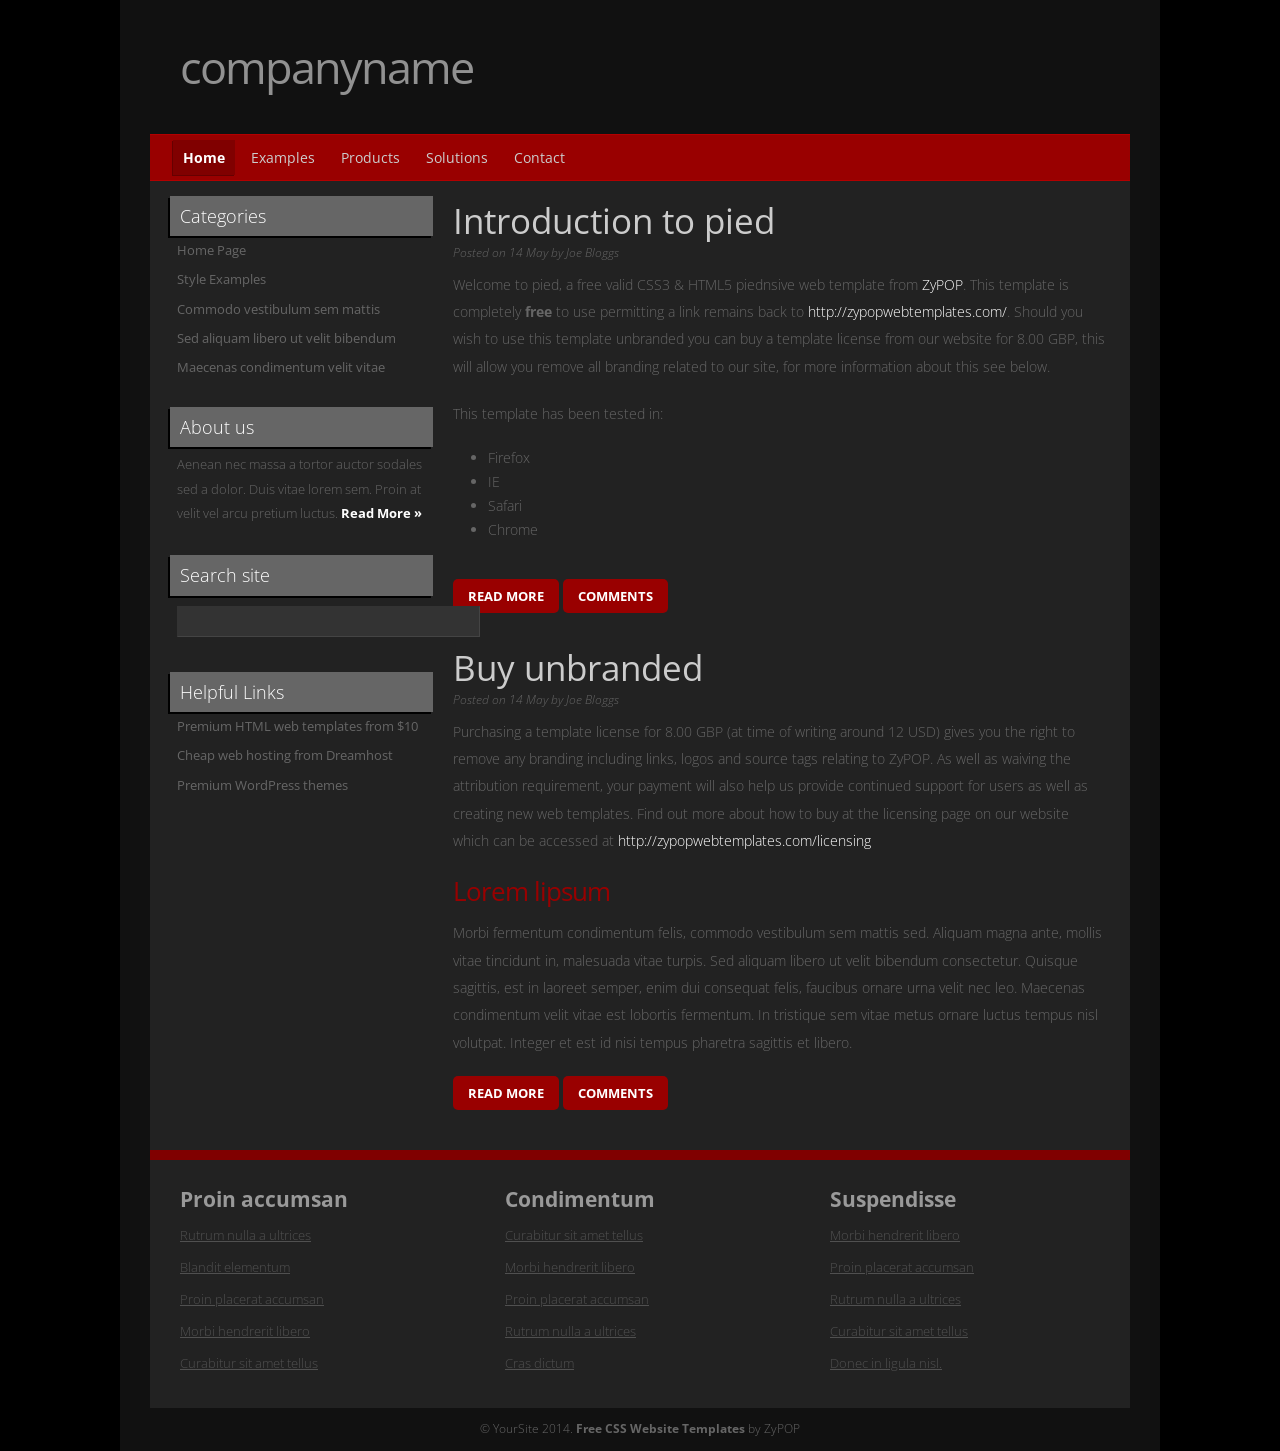
<file: index.html>
<!doctype html>
<html>
<head>
<meta http-equiv="Content-Type" content="text/html; charset=utf-8" />
<title>pied - Free CSS Template by ZyPOP</title>
<link rel="stylesheet" href="styles.css" type="text/css" />
<!--[if lt IE 9]>
<script src="http://html5shiv.googlecode.com/svn/trunk/html5.js"></script>
<![endif]-->
<!--
pied, a free CSS web template by ZyPOP (zypopwebtemplates.com/)

Download: http://zypopwebtemplates.com/

License: Creative Commons Attribution
//-->
<meta name="viewport" content="width=device-width, minimum-scale=1.0, maximum-scale=1.0" />
</head>
<body>
<div id="container">
    <header>
	<div class="width">
    		<h1><a href="/">Company<span>Name</span></a></h1>
       	</div>
    </header>
    <nav>
	<div class="width">
    		<ul>
        		<li class="start selected"><a href="index.html">Home</a></li>
        	    	<li class=""><a href="examples.html">Examples</a></li>
         	   	<li><a href="#">Products</a></li>
          	  	<li><a href="#">Solutions</a></li>
          	 	<li class="end"><a href="#">Contact</a></li>
        	</ul>
	</div>
    </nav>


    <div id="body" class="width">

		

		<section id="content">

	    <article>
				
			
			<h2>Introduction to pied </h2>
			<div class="article-info">Posted on <time datetime="2013-05-14">14 May</time> by <a href="#" rel="author">Joe Bloggs</a></div>

            <p>Welcome to pied, a free valid CSS3 &amp; HTML5 piednsive web template from <a href="http://zypopwebtemplates.com/" title="ZyPOP">ZyPOP</a>. This template is completely <strong>free</strong> to use permitting a link remains back to  <a href="http://zypopwebtemplates.com/" title="ZyPOP">http://zypopwebtemplates.com/</a>. Should you wish to use this template unbranded you can buy a template license from our website for 8.00 GBP, this will allow you remove all branding related to our site, for more information about this see below.</p>	
            
            <p>This template has been tested in:</p>


            <ul class="styledlist">
                <li>Firefox</li>
                <li>IE</li>
 		<li>Safari</li>
                <li>Chrome</li>
            </ul>

		<a href="#" class="button">Read more</a>
		<a href="#" class="button">Comments</a>


		
		</article>
	
		<article class="expanded">

            		<h2>Buy unbranded</h2>
			<div class="article-info">Posted on <time datetime="2013-05-14">14 May</time> by <a href="#" rel="author">Joe Bloggs</a></div>

			
            <p>Purchasing a template license for 8.00 GBP (at time of writing around 12 USD) gives you the right to remove any branding including links, logos and source tags relating to ZyPOP. As well as waiving the attribution requirement, your payment will also help us provide continued support for users as well as creating new web templates. Find out more about how to buy at the licensing page on our website which can be accessed at <a href="http://zypopwebtemplates.com/licensing" title="template license">http://zypopwebtemplates.com/licensing</a></p>

<h3>Lorem lipsum</h3>

<p>Morbi fermentum condimentum felis, commodo vestibulum sem mattis sed. Aliquam magna ante, mollis vitae tincidunt in, malesuada vitae turpis. Sed aliquam libero ut velit bibendum consectetur. Quisque sagittis, est in laoreet semper, enim dui consequat felis, faucibus ornare urna velit nec leo. Maecenas condimentum velit vitae est lobortis fermentum. In tristique sem vitae metus ornare luctus tempus nisl volutpat. Integer et est id nisi tempus pharetra sagittis et libero.</p>


		<a href="#" class="button">Read more</a>
		<a href="#" class="button">Comments</a>
		</article>
        </section>
        
        <aside class="sidebar">
	
            <ul>	
               <li>
                    <h4>Categories</h4>
                    <ul>
                        <li><a href="index.html">Home Page</a></li>
                        <li><a href="examples.html">Style Examples</a></li>
                        <li><a href="#">Commodo vestibulum sem mattis</a></li>
                        <li><a href="#">Sed aliquam libero ut velit bibendum</a></li>
                        <li><a href="#">Maecenas condimentum velit vitae</a></li>
                    </ul>
                </li>
                
                <li>
                    <h4>About us</h4>
                    <ul>
                        <li class="text">
                        	<p style="margin: 0;">Aenean nec massa a tortor auctor sodales sed a dolor. Duis vitae lorem sem. Proin at velit vel arcu pretium luctus. 					<a href="#" class="readmore">Read More &raquo;</a></p>
                        </li>
                    </ul>
                </li>
                
                <li>
                	<h4>Search site</h4>
                    <ul>
                    	<li class="text">
                            <form method="get" class="searchform" action="#" >
                                <p>
                                    <input type="text" size="31" value="" name="s" class="s" />
                                    
                                </p>
                            </form>	
						</li>
					</ul>
                </li>
                
                <li>
                    <h4>Helpful Links</h4>
                    <ul>
                        <li><a href="http://www.themeforest.net/?ref=spykawg" title="premium templates">Premium HTML web templates from $10</a></li>
                        <li><a href="http://www.dreamhost.com/r.cgi?259541" title="web hosting">Cheap web hosting from Dreamhost</a></li>
                        <li><a href="http://tuxthemes.com" title="Tux Themes">Premium WordPress themes</a></li>
                    </ul>
                </li>
                
            </ul>
		
        </aside>
    	<div class="clear"></div>
    </div>
    <footer>
        <div class="footer-content width">
            <ul>
            	<li><h4>Proin accumsan</h4></li>
                <li><a href="#">Rutrum nulla a ultrices</a></li>
                <li><a href="#">Blandit elementum</a></li>
                <li><a href="#">Proin placerat accumsan</a></li>
                <li><a href="#">Morbi hendrerit libero </a></li>
                <li><a href="#">Curabitur sit amet tellus</a></li>
            </ul>
            
            <ul>
            	<li><h4>Condimentum</h4></li>
                <li><a href="#">Curabitur sit amet tellus</a></li>
                <li><a href="#">Morbi hendrerit libero </a></li>
                <li><a href="#">Proin placerat accumsan</a></li>
                <li><a href="#">Rutrum nulla a ultrices</a></li>
                <li><a href="#">Cras dictum</a></li>
            </ul>
            
            <ul class="endfooter">
            	<li><h4>Suspendisse</h4></li>
                <li><a href="#">Morbi hendrerit libero </a></li>
                <li><a href="#">Proin placerat accumsan</a></li>
                <li><a href="#">Rutrum nulla a ultrices</a></li>
                <li><a href="#">Curabitur sit amet tellus</a></li>
                <li><a href="#">Donec in ligula nisl.</a></li>
            </ul>
            
            <div class="clear"></div>
        </div>
        <div class="footer-bottom">
            <p>&copy; YourSite 2014. <a href="http://zypopwebtemplates.com/">Free CSS Website Templates</a> by ZyPOP</p>
         </div>
    </footer>
</div>
</body>
</html>
</file>
<file: styles.css>
@import url(http://fonts.googleapis.com/css?family=Open+Sans:400,700);

body {
	background: #000;
	margin:0;
	padding:0;
	font-family: 'Open Sans', 'sans-serif';
	font-size: 1.0em;
	color: #666;
	font-weight: 200;
}

* {
	margin:0;
	padding:0;
}

/** element defaults **/
table {
	width: 100%;
	text-align: left;
}

th, td {
	padding: 10px 10px;
}

th {
	color: #fff;
	background: #990000 none repeat-x scroll left top;
}

td {
	border-bottom: 1px solid #333;
	color: white;
}

code, blockquote {
	display: block;
	border-left: 5px solid #ccc;
	padding: 10px;
	margin-bottom: 20px;
	color: #ccc;
}
code {
	background-color: #222;
}

blockquote p {
	font-style: italic;
	font-family: Georgia, "Times New Roman", Times, serif;
	margin: 0;
	color: #ccc;
	height: 1%;
}

p {
	line-height: 1.9em;
	margin-bottom: 20px;
}

a, 
.sidebar li ul li a.readmore {
	color: white;
}

a:hover,
.sidebar li ul li a.readmore:hover {
	color: #990000;
}

a:focus {
	outline: none;
}


a.button { 
    background-color: #990000;
    border-radius: 5px 5px 5px 5px;
    color: #FFFFFF;
    display: inline-block;
    font-size: 13px;
    font-weight: bold;
    padding: 8px 15px;
    text-decoration: none;
    text-transform: uppercase;
}

a.button:hover {
	background-color: #800000;
}


fieldset {
	display: block;
	border: none;
	border-top: 1px solid #333;
}

fieldset legend {
	font-weight: bold;
	font-size: 13px;
	padding-right: 10px;
	color: #999;
}

fieldset form {
	padding-top: 15px;
}

fieldset p label {
	float: left;
	width: 150px;
}

form input, form select, form textarea {
	background-color: #333;
	padding: 5px;
	color: #fff;
	border: 1px solid #333;
	border-right:1px solid #444;
	border-bottom:1px solid #444;
	font-family: Arial, Helvetica, sans-serif;
	font-size: 13px;
}

form input.formbutton {
	border: none;
    background-color: #990000;
	color: #ffffff;
	font-weight: bold;
	padding: 6px 10px;
	font-size: 12px;
	letter-spacing: 1px;
	width: auto;
	overflow: visible;
}

form.searchform input {
  font-size: 15px;
    padding: 6px;
}

form.searchform p {
	margin: 5px 0;
}


span.required {
	color: #ff0000;
}

h1 {
	color: #ccc;
	font-size: 2.0em;
}

h2 {
	color: #ccc;
	font-size: 1.8em;
	letter-spacing: 0px;
	font-weight: normal;
	padding: 0 0 5px;
	margin: 0;
}

h3 {
	color: #990000;
	font-size: 1.6em;
	font-weight: normal;
	margin-bottom: 10px;
	letter-spacing: -1px;
}

h4 {
    color: #fff;
    font-size: 1.4em;
    font-weight: normal;
    padding-bottom: 10px;
}

h5 {
	padding-bottom: 10px;
	font-size: 1.2em;
	color: #999;
}

ul, ol {
	margin: 0 0 35px 35px;
}

li {
	padding-bottom: 5px;
}

li ol, li ul {
	font-size: 1.0em;
	margin-bottom: 0;
	padding-top: 5px;
}

.width {
	width: 940px;
	margin: 0 auto;
}

#container {
	background-color: #222;
	width: 980px;
	border-left: 30px solid #111;
	border-right: 30px solid #111;
	margin: 0 auto;
}

header {
	padding: 40px 20px;
	background-color: #111111;
	margin: 0 auto;
	text-align:left;
}

header h1 a, header h1 a:hover {
 color: #919191;
    font-size: 1.4em;
	padding: 10px;
    font-weight: normal;
    letter-spacing: -2px;
    line-height:1.2em;
    text-decoration: none;
    text-transform: lowercase;
}


nav {
	border-top: 1px solid #B30000;
	border-bottom: 1px solid #B30000;
	height: 45px;
	background-color: #990000;
}

nav ul {
	list-style: none;
	padding: 0;
	margin: 0;
}

nav ul li {
	float: left;
	display: block;
	padding: 0;
}


nav ul li a {
    color: #ccc;
    display: block;
    font-size: 0.85em;
    letter-spacing: 0;
	margin: 5px 3px 0;
	font-weight: normal;
    padding: 8px 10px 8px;
    text-decoration: none;
}
nav ul li.selected a,
nav ul li.selected a:hover { 
	color: #fff;
	background-color: #800000;
	font-weight:bold;
	box-shadow: -1px 1px 0 #660000;
}


nav ul li a:hover {
	color: #fff;
	text-decoration: none;
}

img.header-image { padding-top: 10px;
			margin-bottom: -3px; }

#body {
	background: none;
	margin: 5px auto 0;
 	padding: 0;
	clear: both;
}

#content {
    float: right;
    width: 71%;
}

article {
    padding: 10px 5px 20px 10px;
 }

article h2 { 
    padding-bottom: 0;
    font-size: 2.2em;
}

article p, article ul, article ol { 
    font-size: 0.9em;
}

article .article-info {
    color: #666;
    font-size: 12px;
    font-style: italic;
    padding: 0 0 10px 0;
}

article .article-info a { 
	color: #666;
}

.sidebar {
    float: left;
    width: 28%;
	margin-top: 10px;
}

.sidebar h4 {
	padding-bottom: 0;
	font-weight: 100;
	color: white;
	font-size: 1.1em;
	padding: 5px 10px;
	background-color: #666666;
	box-shadow:-2px 2px 0px #000;
}

.sidebar ul {
	margin: 0;
	padding: 0;
	list-style: none;
}

.sidebar ul li {
	margin-bottom: 20px;
	line-height: 1.9em;
}

.sidebar li ul {
    list-style: none outside none;
    margin: 0px;
}

.sidebar li ul li {
	display: block;
	border-top: none;
	padding: 5px 7px;
	margin: 0;
	line-height: 1.5em;
	font-size: 0.8em;
}

.sidebar li ul li.text { 
	border-bottom: none;
}



.sidebar li ul li a {
	font-weight: normal;
	color: #666;
}

.sidebar li ul li a:hover {
	color: #999;
}


.sidebar li ul li a.readmore {
   font-weight: bold;
}




.clear {
	clear: both;
}

footer {
	margin:20px auto 0;
	background: #222;
	border-top: 10px solid #800000;
}

footer p {
	text-align: left;
	color: #ccc;
	font-size: 12px;
	margin: 0;
	padding: 0;
}

footer p a {
	color: #ccc;
	font-weight: bold;
}

.footer-content {
	padding: 20px 25px 30px;
}

footer .footer-content ul {
	width: 260px;
	list-style: none;
	margin: 0 65px 0 0;
	padding: 0;
	float: left;
}

footer .footer-content li {
	padding: 5px 5px;
}

footer .footer-content li a, footer .footer-content h4 {
}

footer .footer-content li a {
 color: #505050;
    font-size: 0.8em;
    text-decoration: underline;
}

footer .footer-content li a:hover { 
	color: #909090;
}

footer .footer-content h4 {
   color: #999;
    font-size: 1.3em;
    font-weight: bold;
    padding-bottom: 0;
}

footer .footer-content ul.endfooter {
	margin-right: 0;
}
footer .footer-bottom {
	padding: 10px;
	text-align: center;
	background-color: #111111;
}

footer .footer-bottom p {
	text-align: center;
}

footer .footer-bottom p, footer .footer-bottom p a {
	color: #666;
}





@media screen and (max-width: 740px) {

	body { font-size: 0.8em; }	

	header { padding: 10px; }
	
	header h1 { text-align: center; }

	div#container { width: auto; }

	footer .footer-content ul { margin-bottom: 15px; }

	footer .footer-content ul.endfooter { margin-bottom: 0px; }

	.width { width:auto; padding-left: 10px; padding-right: 10px; }
	
	#content, aside.sidebar { float: none; width: auto; }

	footer .footer-content ul { width: auto; float: none; }
}


@media screen and (max-width: 540px) {

	body { font-size: 0.8em; }

	
	nav ul li { float: none; text-align:center;  }

	nav ul li a { margin-top: 0; }

	nav { height: auto; position: relative; }

}



/* Cart Details Table ( Table Displayed During Check Out)  */

table.gridtable {
	font-family: verdana, arial, sans-serif;
	font-size: 11px;
	color: white;
	border-width: 1px;
	border-color: #666666;
	border-collapse: collapse;
	background-color: #222;
}

/* Decoration for Cart Details with Table Head Tags */

table.gridtable th {
	border-width: 1px;
	padding: 8px;
	border-style: solid;
	border-color: #666666;
	background-color: #333333;
}

/* Decoration for Cart Details with Table Data Tags */

table.gridtable td {
	border-width: 1px;
	padding: 8px;
	border-style: solid;
	border-color: #666666;
	background-color: #333333;
}
/* style for prev annd next button of carousel */

.prev, .next {
  cursor: pointer;
  position: absolute;
  top: 50%;
  width: auto;
  margin-top: -22px;
  padding: 16px;
  color: white;
  font-weight: bold;
  font-size: 18px;
  transition: 0.6s ease;
  border-radius: 0 3px 3px 0;
}



.container {
  width:auto !important;
	height:auto !important;
	position:relative;
	overflow:hidden;
}

/*  Items in the Store Display */

#shop_item {
	border-radius: 5px;
	border: 1px solid #000;
	padding: 4px;
	width: 200px;
	margin-left: auto;
	margin-right: auto;
	background-color: #fff;
	
}

/*  Unordered List of Items in the Store Display */

#shop_item ul {
	margin: 0;
	padding: 0;
	list-style: none;
	border: none;
	background-color: #fff;
	
}

/*  Unordered List of Items and List Tags in the Store Display */

#shop_item ul li {
	margin-bottom: 5px;
	margin-top: 6px;
	background-color: #fff;
}

/*  Image Display of Products in the Store  */

#shop_item #item img {
	display: block;
	width: 180px;
	height: 160px;
	margin-left: auto;
	margin-right: auto;
	
}

/* Decoration for Display of Products in the Store  */

#shop_item strong {
	display: block;
	text-align: center;
	margin-bottom: 5px;
	color: #000;
	
}

/* Border Decoration for Display of Products in the Store  */

#shop_item #item {
	border: 1px solid #000;
	background-color: #fff;
}

/* Heading Tag for Display of Products in the Store  */

#shop_item h3 {
	text-align: center;
	font-size: 15px;
	margin-bottom: 0;
	
}

/* Button Decoration for Display of Products in the Store  */

#shop_item button {
	width: 100%;
	margin-bottom: 6px;
	overflow-x: scroll;
	
}

/* Best Seller Products display on Home Screen*/

#bestseller {
	width: 100%
}

/* Best Seller Products display Table Data Decoration*/

#bestseller td {
	padding-bottom: 20px;
}

/* Buy Now buttons  Decoration for Products in Game Speed*/

.btnbuy {
	-webkit-border-radius: 5;
	-moz-border-radius: 5;
	border-radius: 5px;
	font-family: Arial;
	color: #ffffff;
	font-size: 15px;
	background: #3498db;
	padding: 5px 10px 5px 10px;
	text-decoration: none;
	display: block;
	text-align: center;
	margin-left: auto;
	margin-right: auto;
}

/* Review Buttons Decoration for Products in Game Speed*/

.btnreview {
	-webkit-border-radius: 5;
	-moz-border-radius: 5;
	border-radius: 5px;
	font-family: Arial;
	color: #ffffff;
	font-size: 15px;
	background: #3498db;
	padding: 5px 10px 5px 10px;
	text-decoration: none;
	display: block;
	text-align: center;
	margin-left: auto;
	margin-right: auto;
}

/* Buy and Review Buttons Decoration for Products with :hover tags*/

.btnbuy:hover,.btnreview:hover {
	background: #3cb0fd;
	text-decoration: none;
}


/* ADD for DropDown list */
a:link {
	text-decoration: none;
  }
  
  a:visited {
	text-decoration: none;
  }
  
  a:hover {
	text-decoration: none;
  }
  
  a:active {
	text-decoration: none;
  }

 /* Navbar container */
.navbar {
	overflow: hidden;
	background-color: #333;
	font-family: Arial;
  }
  
  /* Links inside the navbar */
  .navbar a {
	float: left;
	font-size: 16px;
	color: white;
	text-align: center;
	padding: 14px 16px;
	text-decoration: none;
  }
  
  /* The dropdown container */
  .dropdown {
	float: left;
	overflow: hidden;
  }
  
  /* Dropdown button */
  .dropdown .dropbtn {
	font-size: 16px;
	border: none;
	outline: none;
	color: white;
	padding: 14px 16px;
	background-color: inherit;
	font-family: inherit; /* Important for vertical align on mobile phones */
	margin: 0; /* Important for vertical align on mobile phones */
  }
  
  /* Add a red background color to navbar links on hover */
  .navbar a:hover, .dropdown:hover .dropbtn {
	background-color: red;
  }
  
  /* Dropdown content (hidden by default) */
  .dropdown-content {
	display: none;
	position: absolute;
	background-color: #f9f9f9;
	min-width: 160px;
	box-shadow: 0px 8px 16px 0px rgba(0,0,0,0.2);
	z-index: 1;
  }
  
  /* Links inside the dropdown */
  .dropdown-content a {
	float: none;
	color: black;
	padding: 12px 16px;
	text-decoration: none;
	display: block;
	text-align: left;
  }
  
  /* Add a grey background color to dropdown links on hover */
  .dropdown-content a:hover {
	background-color: #ddd;
  }
  
  /* Show the dropdown menu on hover */
  .dropdown:hover .dropdown-content {
	display: block;
  }
</file>
